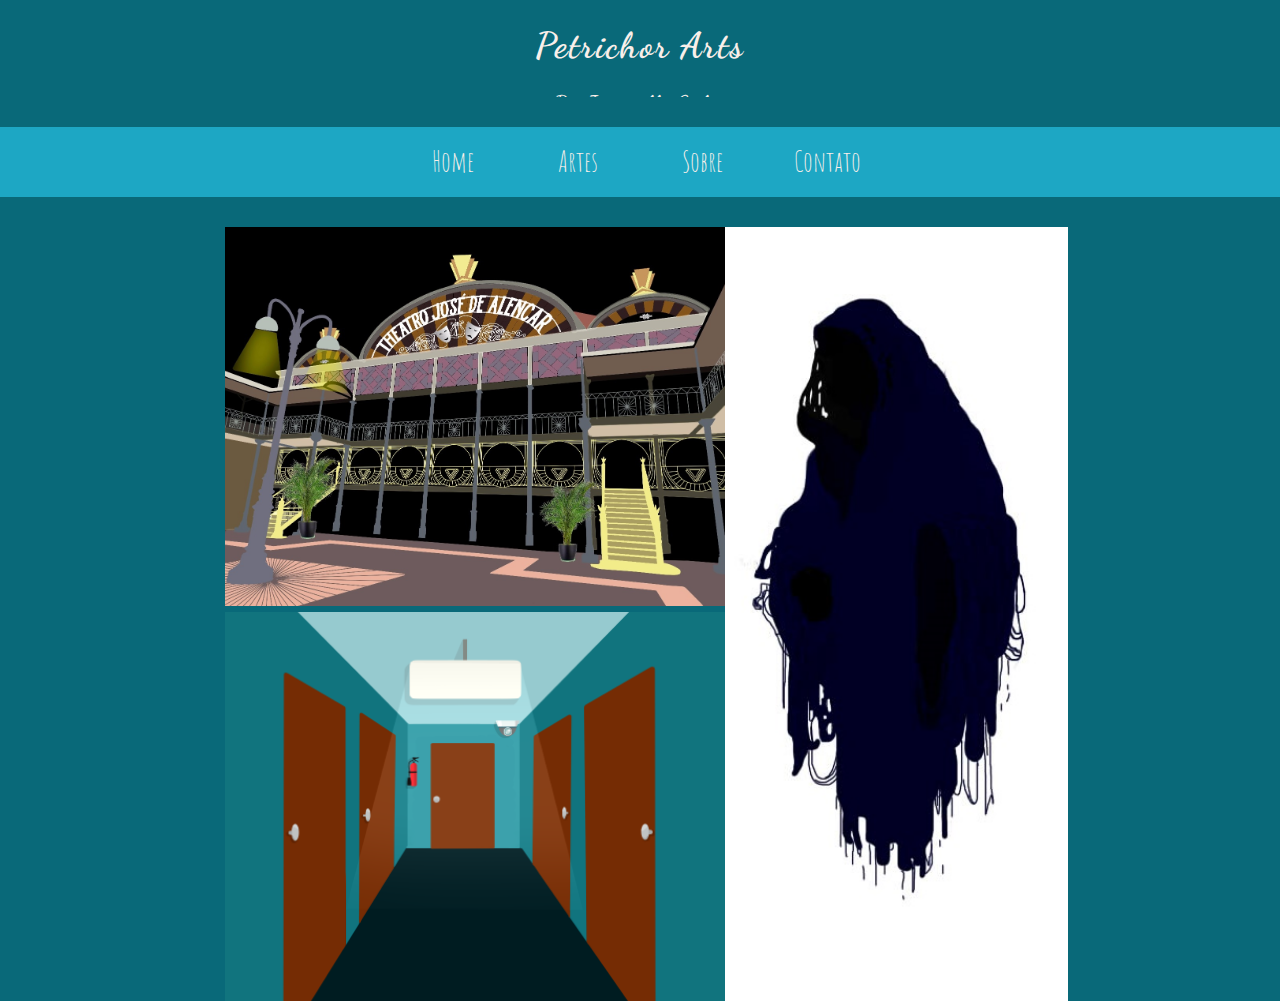
<file: index.html>
<!DOCTYPE html>
<html>
	<head>
		<meta charset="utf-8"/>
		<title>Portfólio - Josemilly</title/>
		<meta name="author" content="Josemilly Sales"/>

		<link rel="stylesheet" type="text/css" href="style.css"/>
		<link href="https://fonts.googleapis.com/css?family=Amatic+SC|Dancing+Script|Sacramento" rel="stylesheet">

		<script src="https://ajax.googleapis.com/ajax/libs/jquery/3.3.1/jquery.min.js"></script>
		<script type="text/javascript" src="https://stackpath.bootstrapcdn.com/bootstrap/4.1.1/js/bootstrap.min.js" ></script>

		<script src="javascript.min.js" type="text/javascript"></script>
		<script src="jquery.js" type="text/javascript"></script>
		<script type="text/javascript" src="main.js" ></script>

	</head>
	<body>
		<header id="titulosInicio">
			<h1>Petrichor Arts</h1>
			<h3>By Josemilly Sales</h3>
		</header>
		
		<nav>
			<ul class="itens">
				<li><a href="index.html">Home</a></li>
				<li><a href="artes.html">Artes</a></li>
				<li><a href="sobre.html">Sobre</a></li>
				<li><a href="contato.html">Contato</a></li>
			</ul>		
		</nav>

		<section id="home">
				<div class="imghome">
					<a href="https://drive.google.com/open?id=1voaRDdLMHRfve_XTGJYKDNwWuOo7103f" target="_blank">		
						<img class="imagem1" src="imagem1.jpg" alt="teatro art deco"/>
					</a>
					<br/>
					<a href="https://drive.google.com/open?id=1Rxz2I5uCgAKrsx_ubOpbk0DxhP9K2ZVw" target="_blank">
						<img class="imagem2" src="imagem2.png" alt="corredor"/>
					</a>
				</div>
				<div class="home2">
					<a href="https://drive.google.com/open?id=1OsNpb24PK7JMvqsUz1gI15kZGSHExJq2" target="_blank">
						<img class="imagem3" src="3.jpg" alt="espectro"/>
					</a>
				</div>
		</section>

	</body>
</html>
</file>
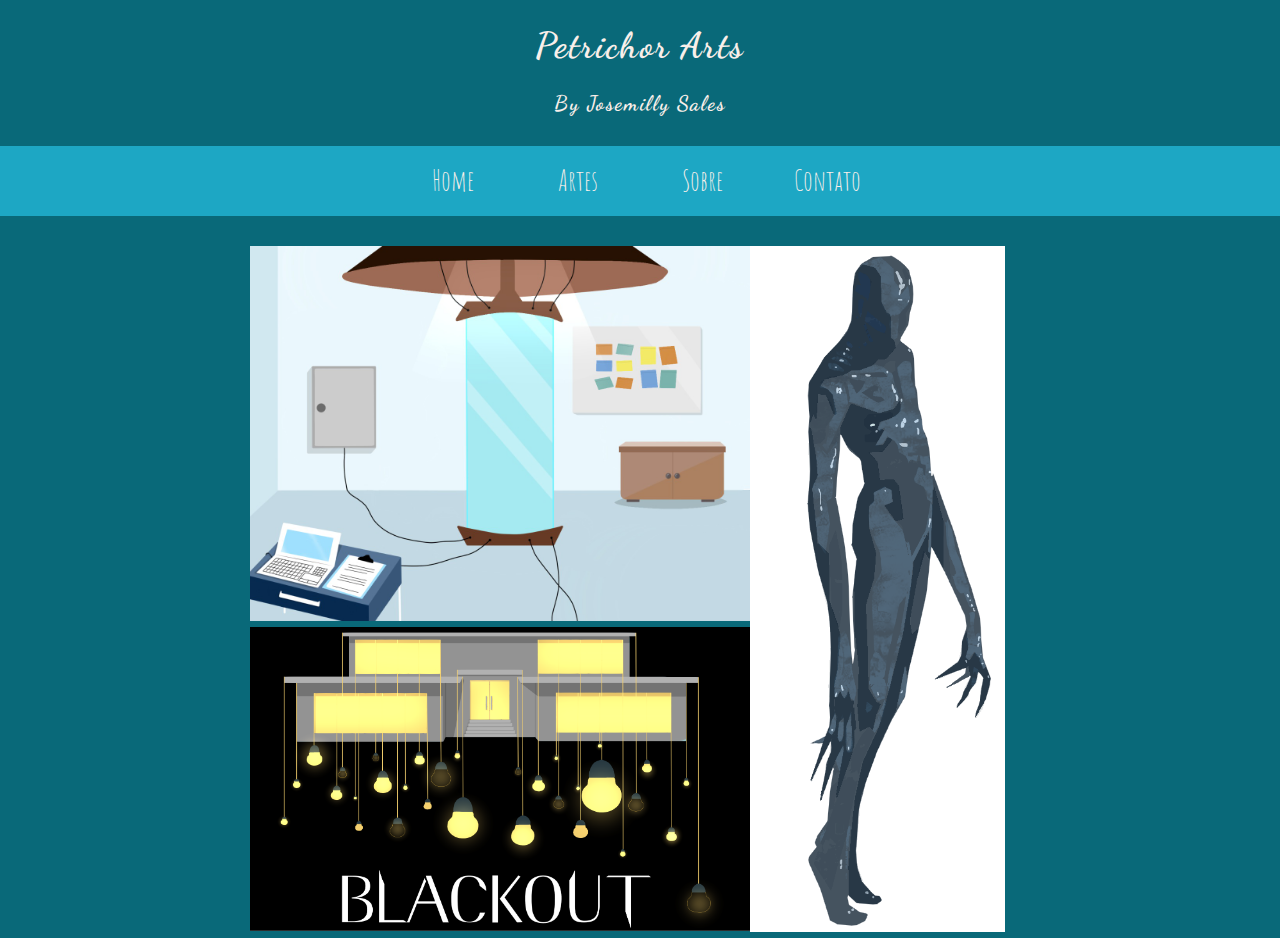
<file: artes.html>
<!DOCTYPE html>
<html>
	<head>
		<meta charset="utf-8"/>
		<title>Portfólio - Josemilly</title/>
		<meta name="author" content="Josemilly Sales"/>

		<link rel="stylesheet" type="text/css" href="style.css"/>
		<link href="https://fonts.googleapis.com/css?family=Amatic+SC|Dancing+Script|Sacramento" rel="stylesheet">

		<script src="https://ajax.googleapis.com/ajax/libs/jquery/3.3.1/jquery.min.js"></script>
		<script type="text/javascript" src="https://stackpath.bootstrapcdn.com/bootstrap/4.1.1/js/bootstrap.min.js" ></script>
		
		<script src="javascript.min.js" type="text/javascript"></script>
		<script src="jquery.js" type="text/javascript"></script>
		<script type="text/javascript" src="main.js" ></script>

	</head>
	<body>
		<header>
			<h1>Petrichor Arts</h1>
			<h3>By Josemilly Sales</h3>
		</header>

		<nav>
			<ul class="itens">
				<li><a href="index.html">Home</a></li>
				<li><a href="artes.html">Artes</a></li>
				<li><a href="sobre.html">Sobre</a></li>
				<li><a href="contato.html">Contato</a></li>
			</ul>		
		</nav>

		<section id="artes">
				<div class="imgartes">
					<a href="https://drive.google.com/open?id=1_03EU52dlg20Q_ANGnoTgmop8T_FdXVm" target="_blank">
						<img class="imagem4" src="1.jpg" alt="lab"/>
					</a>
					<br/>
					<a href="https://drive.google.com/open?id=1gwharvAaO7GIYZLs3YT-5Q0U-uedyAYp" target="_blank">
						<img class="imagem5" src="imagem3.png" alt="#"/>
					</a>
				</div>
				<div class="artes2">
					<a href="https://drive.google.com/open?id=12h3tP3Z92UPHaXPPSct55nL6nRcx_rEr" target="_blank">
						<img class="imagem6" src="2.png" alt="espectro2"/>
					</a>
				</div>
		</section>

	</body>
</html>
</file>
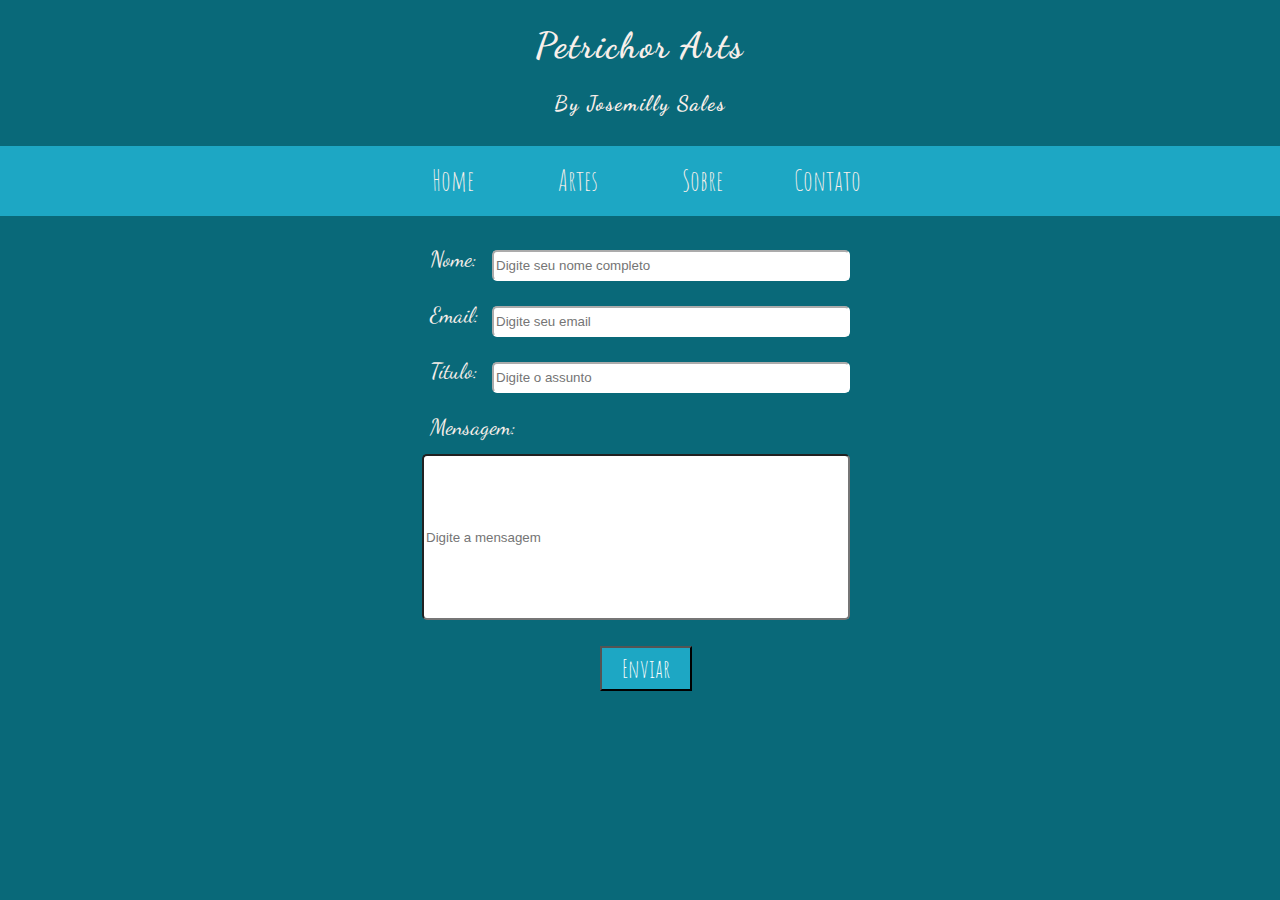
<file: contato.html>
<!DOCTYPE html>
<html>
	<head>
		<meta charset="utf-8"/>
		<title>Portfólio - Josemilly</title/>
		<meta name="author" content="Josemilly Sales"/>

		<link rel="stylesheet" type="text/css" href="style.css"/>
		<link href="https://fonts.googleapis.com/css?family=Amatic+SC|Dancing+Script|Sacramento" rel="stylesheet">

		<script src="https://ajax.googleapis.com/ajax/libs/jquery/3.3.1/jquery.min.js"></script>
		<script type="text/javascript" src="https://stackpath.bootstrapcdn.com/bootstrap/4.1.1/js/bootstrap.min.js" ></script>
		
		<script src="javascript.min.js" type="text/javascript"></script>
		<script src="jquery.js" type="text/javascript"></script>	<script type="text/javascript" src="main.js" ></script>

	</head>
	<body>
		<header>
			<h1>Petrichor Arts</h1>
			<h3>By Josemilly Sales</h3>
		</header>

		<nav>
			<ul class="itens">
				<li><a href="index.html">Home</a></li>
				<li><a href="artes.html">Artes</a></li>
				<li><a href="sobre.html">Sobre</a></li>
				<li><a href="contato.html">Contato</a></li>
			</ul>		
		</nav>

		<section id="contact">
			<div class="contatoform">
				<form>
					<ul class="nome">
	  					<li class="esquerda"><label>Nome:</label></li>
	  					<li class="direita tam1"><input class="tam1" type="text" name="nome" placeholder="Digite seu nome completo"/></li>
	  				</ul> 
	  				<ul class="email">
	 					<li class="esquerdaemail"><label>Email:</label></li>
	  					<li class="direitaemail tam1"><input class="tam1" type="text" name="email" placeholder="Digite seu email"/></li>
	  				</ul>
	  				<ul class="cc">
	  					<li class="esquerdacc"><label>Título:</label></li>
	  					<li class="direitacc"><input class="tam1" type="text" name="ass" placeholder="Digite o assunto"/></li>
	  				</ul>
	  				<ul class="mensagem">
	  					<li class="esquerdamensagem"><label>Mensagem:</label></li>
	  				</ul>
	  				<ul class="texto">
	  					<input class="mensagemdetxt" placeholder="Digite a mensagem"/>
	  				</ul>
	  				<ul class="envio">
	  					<li id="botaoenviar"><input type="submit" value="Enviar"/></li>
	  				</ul>
				</form>
			</div>
		</section>

	</body>
</html>
</file>
<file: style.css>
@meta charset="utf-8";

header {
	font-family: 'Dancing Script', cursive;
	font-size: 18px;
	letter-spacing: 0.1em;
	text-align: center;
}

body{
	background-color: #096979;
	font-family: 'Dancing Script', cursive;
	font-size: 20px;
	font-weight: lighter;
	color: 	#F8EFEA;
	margin: 0 auto;
}

nav {
	margin-bottom: 30px;
	margin-top: 30px;
	width: 100%;
}

nav ul {
	list-style: none;
	background-color: #1DA7C4;
	text-align: center;
	padding: 10px;
	margin: 0 auto;
}  

nav li {
	font-family: 'Amatic SC', cursive;
	font-size: 20px;
	line-height: 40px;
	height: 40px;
	border-bottom: 1px solid #888;
}

nav a {
	text-decoration: none;
	color: #F8EFEA;
	display: block;
}

nav a:hover {
	color: #60E9CD;
}

nav a:focus {
	color: #60E9CD;
	cursor: default;
}

.active {
	color: #60E9CD;
}

.imghome {
	display: inline-block;
}

.imagem1 {
	width: 500px;
}

.imagem2 {
	width: 500px;
}

.imagem3 {
	height: 778px;
}

.imagem4 {
	width: 500px;
}

.imagem5 {
	width: 500px;
}

.imagem6 {
	width: 255px;
}

#home{
	float: left;
	margin-left: 225px;
}

.home2{
	float: right;
	margin-right: 50px;
}

.imgartes {
	display: inline-block;
}

#artes{
	float: left;
	margin-left: 250px;
}

.artes2{
	float: right;
	margin-right: 50px;
}

@media screen and (min-width: 360px) {
	nav li {
		width: 120px;
		border-bottom: none;
		height: 50px;
		line-height: 50px;
		font-size: 1.4em;
	}

	nav li {
		display: inline-block;
	}
}

section ul{
	margin: 0 auto;
	list-style-type: none;
	width: 750px;
	padding: 0;
}

.txtabout{
	margin-right: 275px;
	float: right;
	width: 25%;
	text-align: justify;
}

.descricao{
	position: relative;
	display: inline;
	width: 400px;
}

ul li p{
	text-align: justify;
}

.photo{
	position: absolute;
	width: 300px;
	float: left;
	width: 50%;
	margin-top: 10px;
	margin-left: 170px;
	margin-right: 0;
}

.logoig{
	position: absolute;
	width: 50px;
	margin-left: 960px;
	margin-top: 240px;
}

.logofb{
	position: absolute;
	width: 50px;
	margin-left: 910px;
	margin-top: 240px;
}

.u{
	float: right;
}

#contact{
	margin: 0 auto;
	width: 500px;
}

.contatoform{
	position: relative;
	width: 400px;
}

label{
	width: 50px;
	font-size: 22px;
}

.nome, .email, .cc, .mensagem, .envio{
	position: relative;
	width: 500px;
	height: 50px;
}

.esquerda, .direita{
	position: absolute;
}

.esquerda{
	margin-left: 2em;
}

.direita{
	margin-top:0.2em;
	margin-right: 2em; 
	top:0;
	right: 0px;
}

.esquerdaemail, .direitaemail{
	position: absolute;
}

.esquerdaemail{
	margin-left: 2em;
}

.direitaemail{
	margin-top:0.2em;
	margin-right: 2em; 
	top:0;
	right: 0px;
}

.esquerdacc, .direitacc{
	position: absolute;
}

.esquerdacc{
	margin-left: 2em;
}

.direitacc{
	margin-top:0.2em;
	margin-right: 2em; 
	top:0;
	right: 0px;
}

.esquerdamensagem, .direitamensagem{
	position: absolute;
}

.mensagemdetxt{
	border-radius: 5px;
	position: absolute;
	height: 160px;
	width: 420px;
	bottom: 20px;
	right: 40px;
}

.message{
	height: 500px;
}

.esquerdamensagem{
	margin-left: 2em;
}

.direitamensagem{
	margin-top:0.2em;
	margin-right: 2em; 
	top:0;
	right: 0px;
}

#botaoenviar input{
	padding-left: 20px;
	padding-right: 20px;
	padding-top: 5px;
	padding-bottom: 5px;	
	position: absolute;
	margin-left: 210px;
	background-color: #1DA7C4;
	color: #FFF;
	font-family: 'Amatic SC', cursive;
	font-size: 25px;
}

.texto{
	position: relative;
	width: 500px;
	height: 170px;
}

li .tam1{
	border-radius: 5px;
	width: 350px;
	height: 25px;
	right: 0;
	border-color: white;
}

li .tam2{
	border-radius: 5px;
	width: 432px;
	height: 150px;
	right: 0;
	border-color: white;
}

form ul{	
	display: inline-block;
}

form ul li label{
	width: 50px !important;
}
</file>
